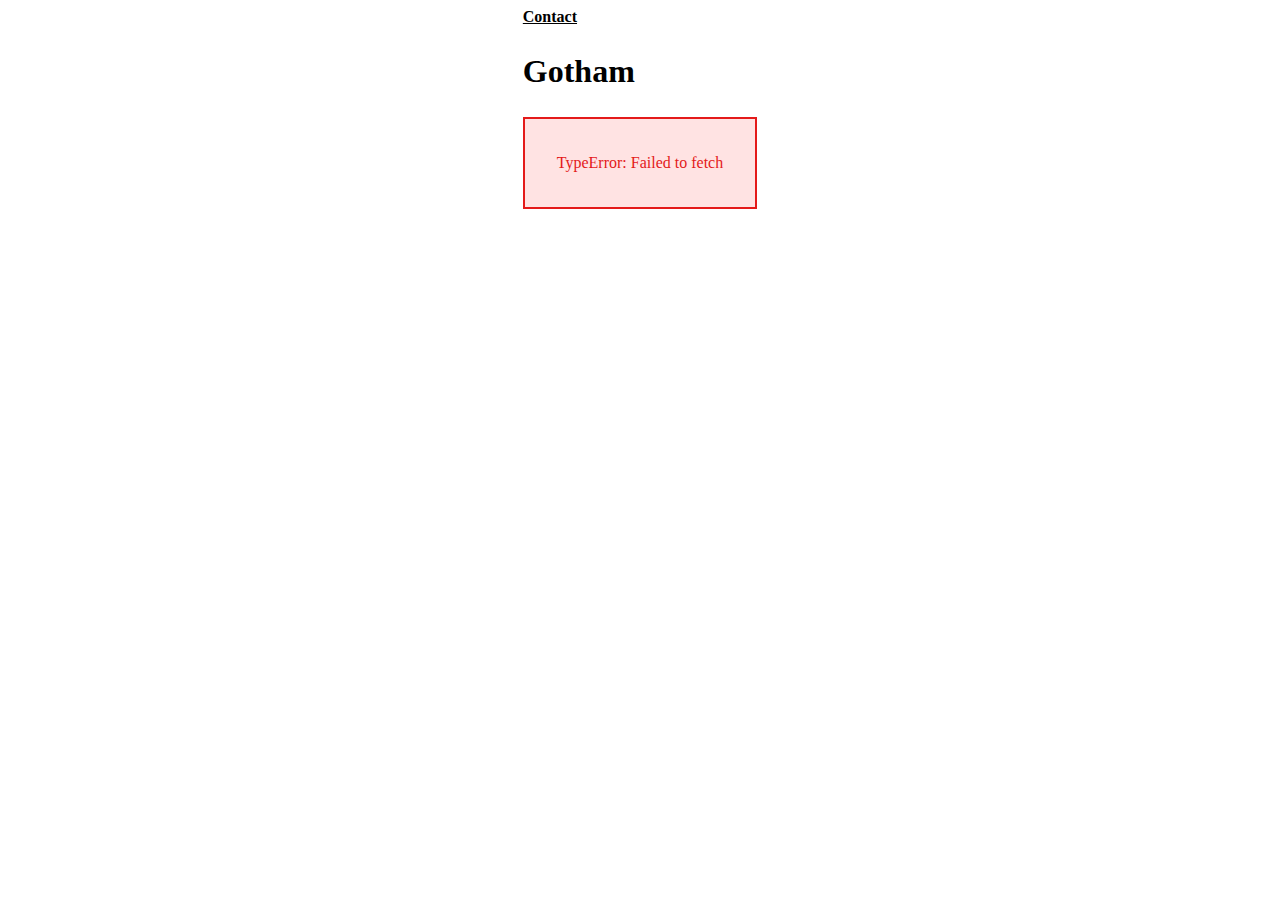
<file: index.html>
<!DOCTYPE html>
<html lang="en">
  <head>
    <meta charset="UTF-8" />
    <meta http-equiv="X-UA-Compatible" content="IE=edge" />
    <meta name="viewport" content="width=device-width, initial-scale=1.0" />
    <title>JS1, Course Assignment</title>
    <link rel="stylesheet" href="css/style.css" />
    <link rel="icon" href="data:;base64,=" />
  </head>
  <body>
    <header>
      <nav class="nav-grid">
        <div>
          <a href="contact.html" class="current-page">Contact</a>
        </div>
      </nav>
    </header>
    <main>
      <h1>Gotham</h1>
      <div class="seasons-list-results">
        <div class="loading-wheel"></div>
      </div>
    </main>
    <script src="js/components/message.js"></script>
    <script src="js/script.js"></script>
  </body>
</html>
</file>
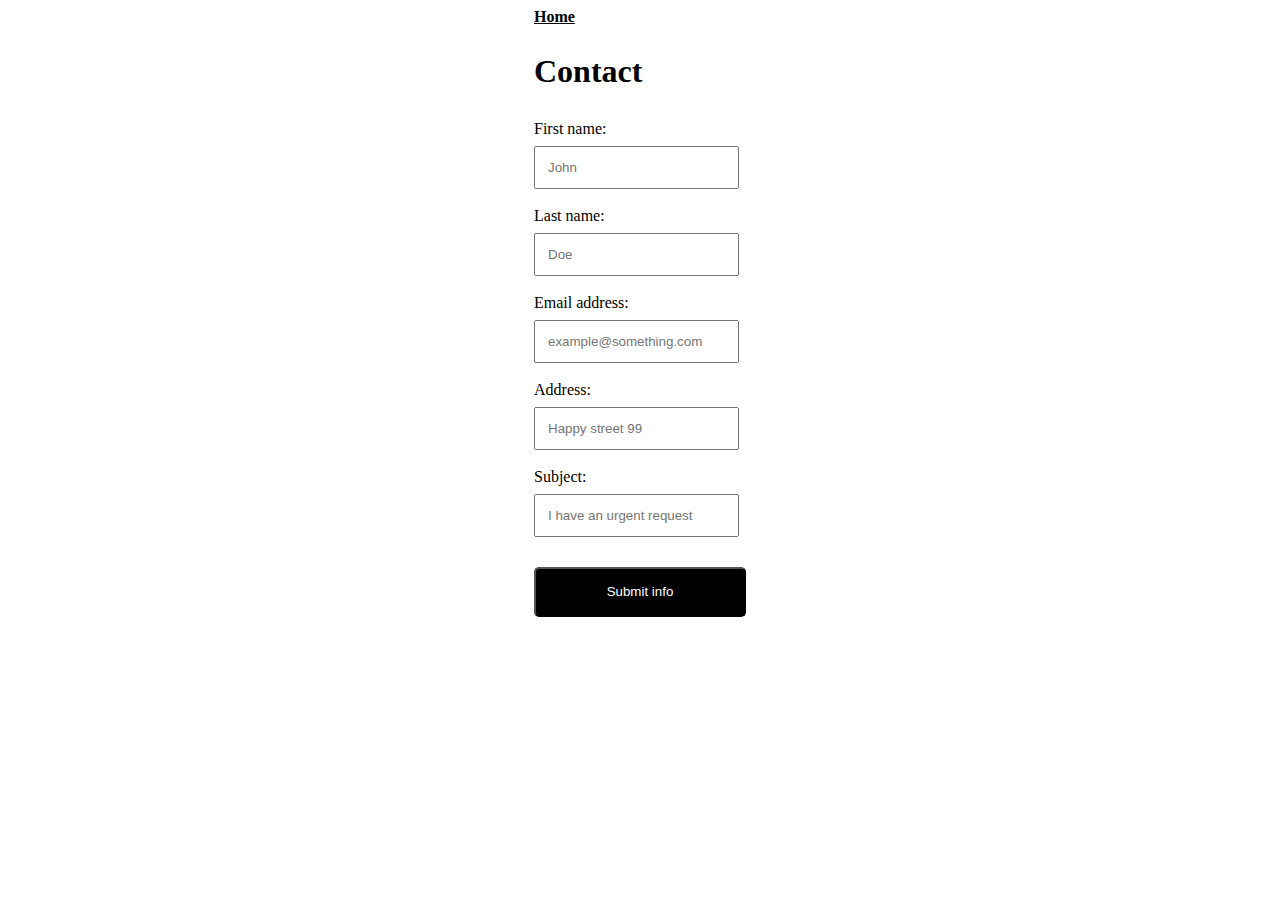
<file: contact.html>
<!DOCTYPE html>
<html lang="en">
  <head>
    <meta charset="UTF-8" />
    <meta http-equiv="X-UA-Compatible" content="IE=edge" />
    <meta name="viewport" content="width=device-width, initial-scale=1.0" />
    <title>Contact</title>
    <link rel="stylesheet" href="css/style.css" />
    <link rel="icon" href="data:;base64,=" />
  </head>
  <body>
    <header>
        <nav class="nav-grid">
            <div>
                <a href="index.html">Home</a>
            </div>
        </nav>
    </header>
    <main>
      <h1>Contact</h1>
      <form id="contact">
        <div>
            <label for="first-name">First name:</label>
        </div>
        <div>
            <input
                name="first-name"
                id="first-name"
                placeholder="John"
            />
        </div>
        <div class="error-contact-form" id="first-name-error">Please type in your first name here</div>
        <div>
            <label for="last-name">Last name:</label>
        </div>    
            <input
                name="last-name"
                id="last-name"
                placeholder="Doe"
            />
        </div>
        <div class="error-contact-form" id="last-name-error">Please type in your last name here</div>
        <div>
            <label for="email">Email address:</label>
        </div>
        <div>    
            <input
                name="email"
                id="email"
                placeholder="example@something.com"
            />
        </div>
        <div class="error-contact-form" id="email-error">Please type in your email address here</div>
        <div>
            <label for="address">Address:</label>
        </div>
        <div>
            <input
              name="address"
              id="address"
              placeholder="Happy street 99"
            />
        </div>
        <div class="error-contact-form" id="address-error">Please type in your street address here</div>
        <div>
            <label for="subject">Subject:</label>
        </div>
        <div>    
            <input
                name="subject"
                id="subject"
                placeholder="I have an urgent request"
            />
        </div>
        <div class="error-contact-form" id="subject-error">Please specify a subject</div>
        <div>     
            <button>Submit info</button>
        </div>
      </form>
    </main>
    <script src="js/components/message.js"></script>
    <script src="js/contact.js"></script>
  </body>
</html>
</file>
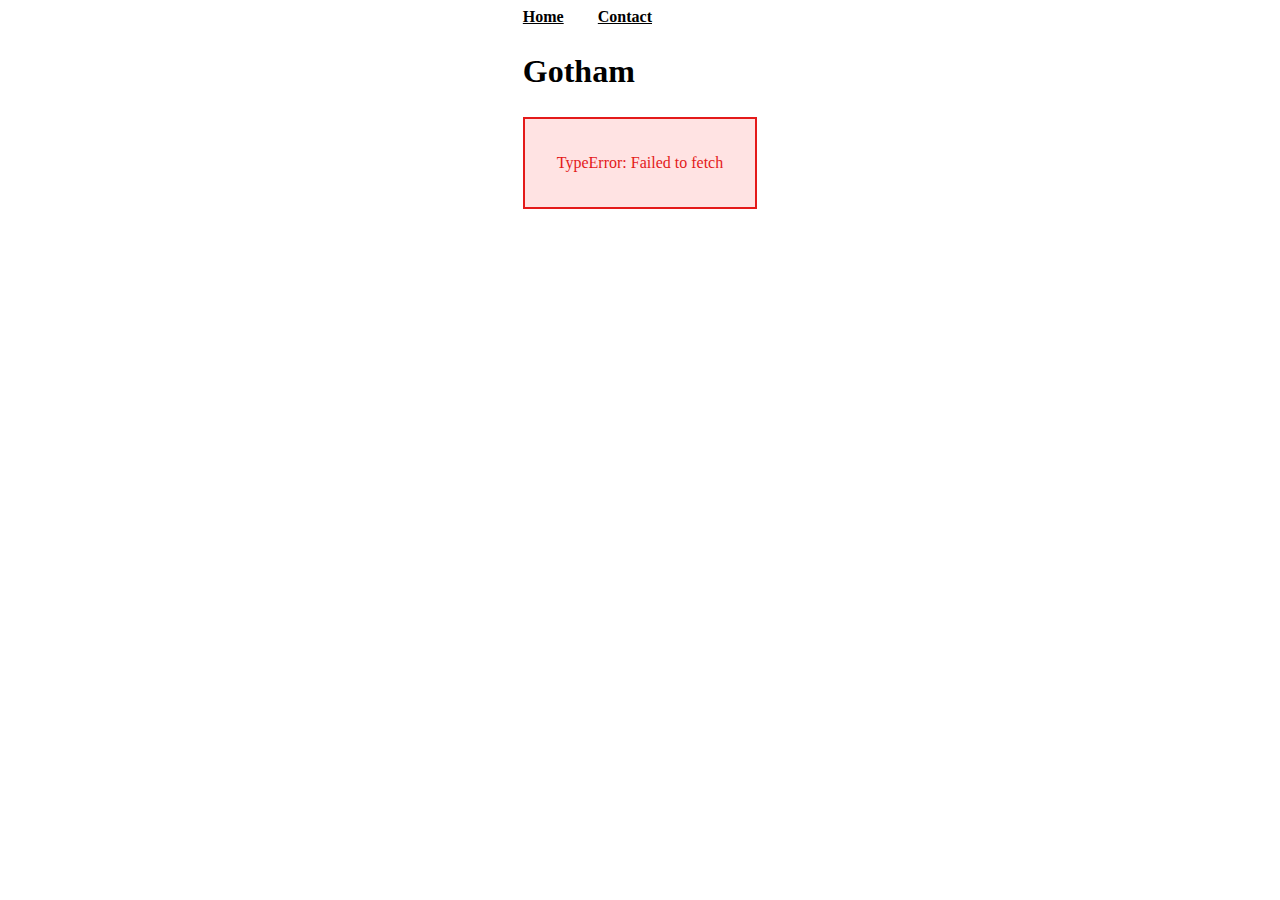
<file: details.html>
<!DOCTYPE html>
<html lang="en">
  <head>
    <meta charset="UTF-8" />
    <meta http-equiv="X-UA-Compatible" content="IE=edge" />
    <meta name="viewport" content="width=device-width, initial-scale=1.0" />
    <title></title>
    <link rel="stylesheet" href="css/style.css" />
    <link rel="icon" href="data:;base64,=" />
  </head>
  <body>
    <header>
      <nav class="nav-grid">
        <div>
          <a href="index.html">Home</a>
        </div>
        <div>
          <a href="contact.html" class="current-page">Contact</a>
        </div>
      </nav>
    </header>
    <main>
      <h1>Gotham</h1>
      <div class="season-info-results">
        <div class="loading-wheel"></div>
      </div>
    </main>
    <script src="js/components/message.js"></script>
    <script src="js/details.js"></script>
  </body>
</html>
</file>
<file: css/style.css>
body {
  display: grid;
  justify-content: center;
}
a {
  text-decoration: none;
  color: black;
}

.nav-grid {
  display: grid;
  grid-template-columns: 1fr 1fr;
  max-width: 150px;
  font-weight: bold;
  text-decoration: underline;
}

p {
  max-width: 600px;
}

input {
  max-width: 100%;
  padding: 12px;
  margin-top: 5px;
  margin-bottom: 15px;
}

label {
  margin-top: 10px;
}

button {
  background-color: #000;
  color: #fff;
  border-radius: 5px;
  width: 212px;
  height: 50px;
  margin-top: 15px;
}
main {
  line-height: 1.5;
}
span {
  color: black;
  font-weight: bold;
}

.styling {
  background: rgb(233, 233, 233);
  padding: 5em;
  max-width: 200px;
}

.error-contact-form {
  display: none;
  color: red;
}

.alert-message {
  padding: 2em;
  border: solid 2px;
}

.successfull {
  color: rgb(25, 177, 25);
  background: rgb(216, 255, 216);
  border-color: rgb(25, 177, 25);
}

.error {
  color: rgb(228, 26, 26);
  background: rgb(255, 227, 227);
  border-color: rgb(228, 26, 26);
}

.loading-wheel {
  border: 16px solid #f3f3f3;
  border-top: 16px solid rgb(0, 139, 0);
  border-radius: 50%;
  width: 100px;
  height: 100px;
  animation: spin 2s linear infinite;
}

@keyframes spin {
  0% {
    transform: rotate(0deg);
  }
  100% {
    transform: rotate(360deg);
  }
}
</file>
